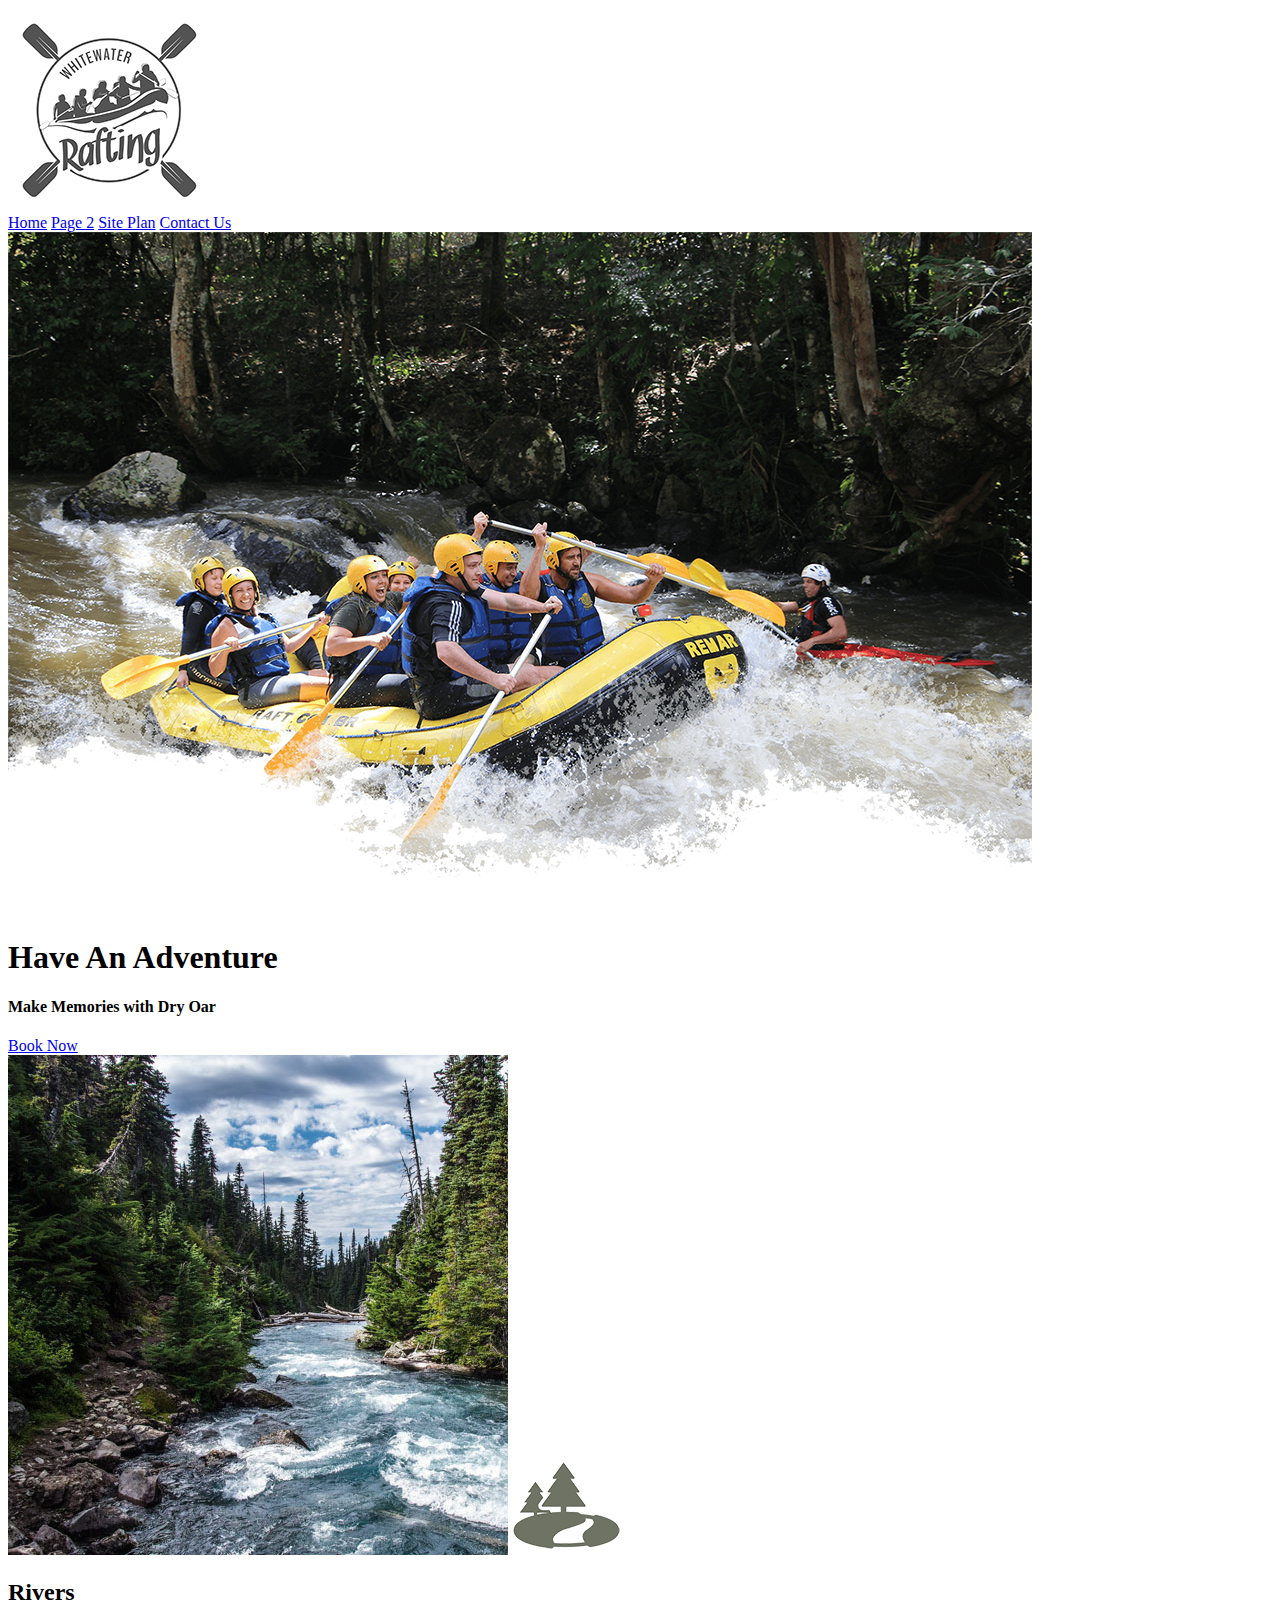
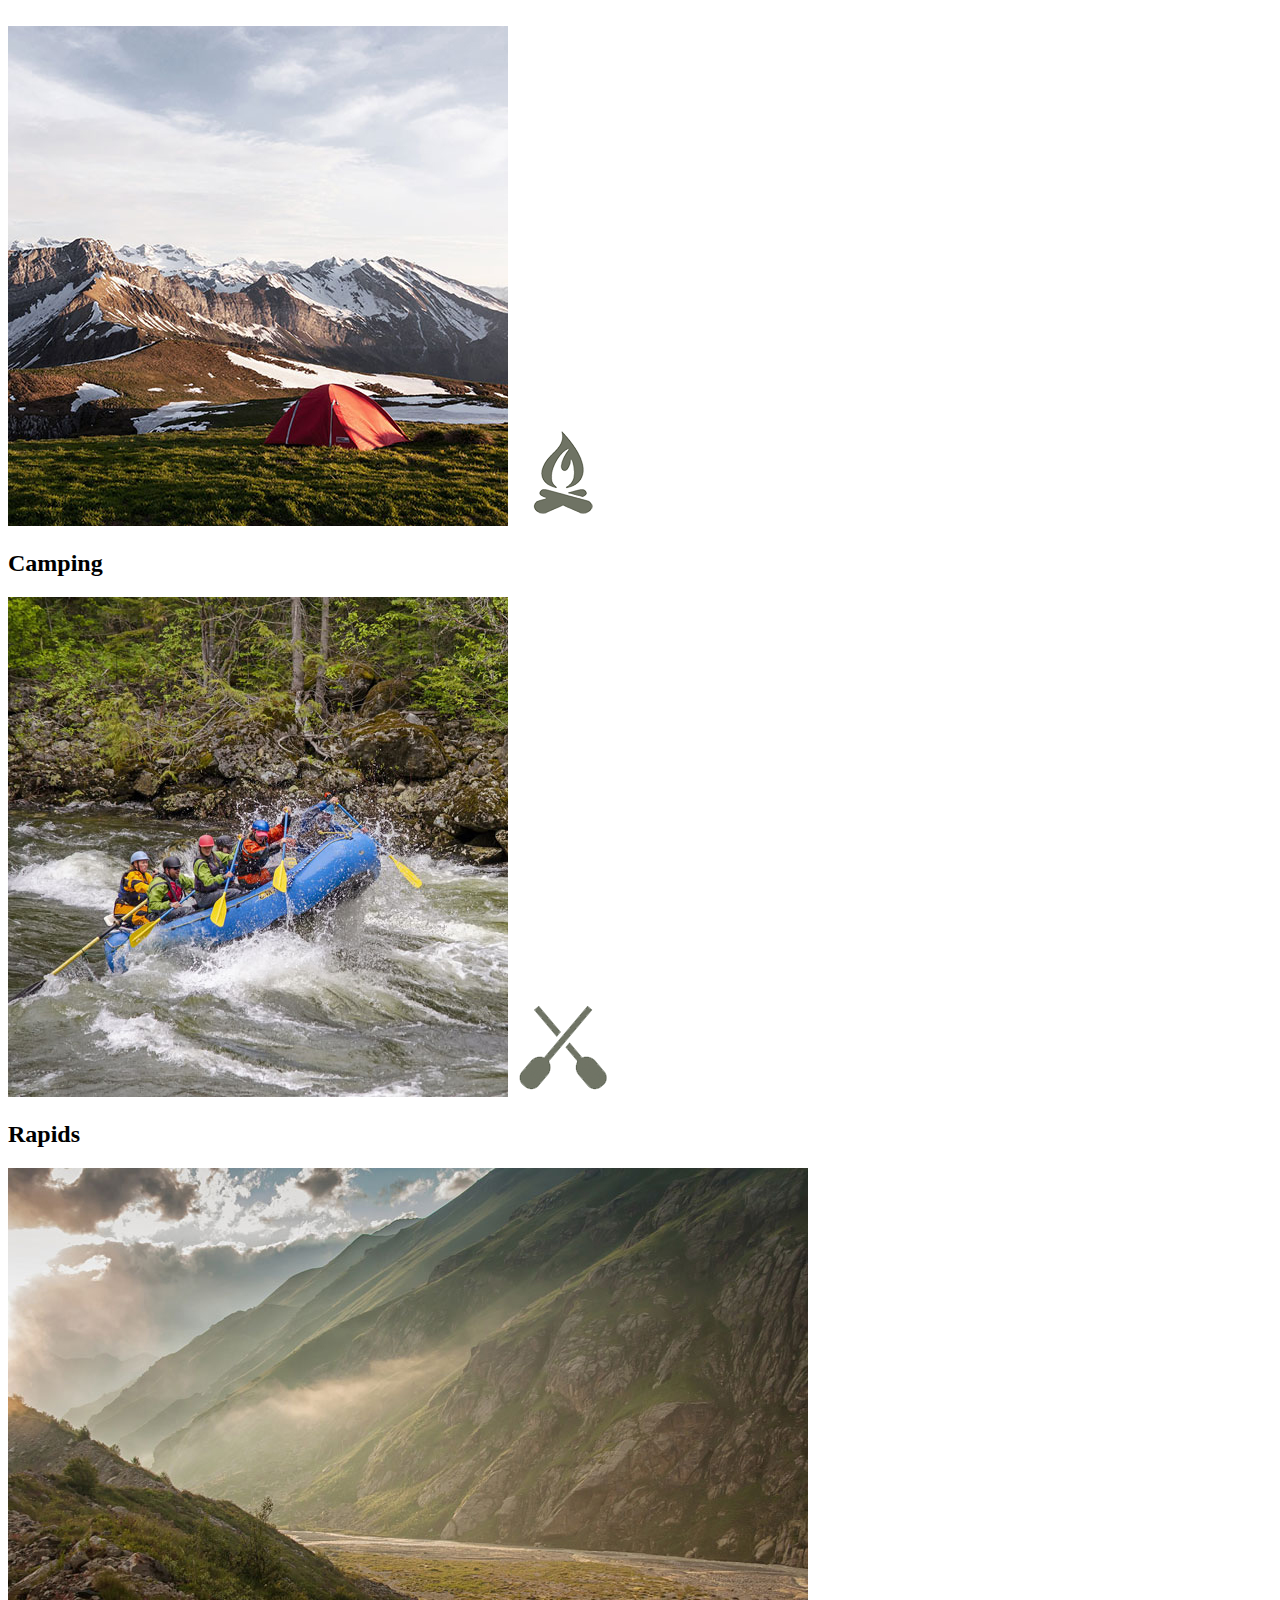
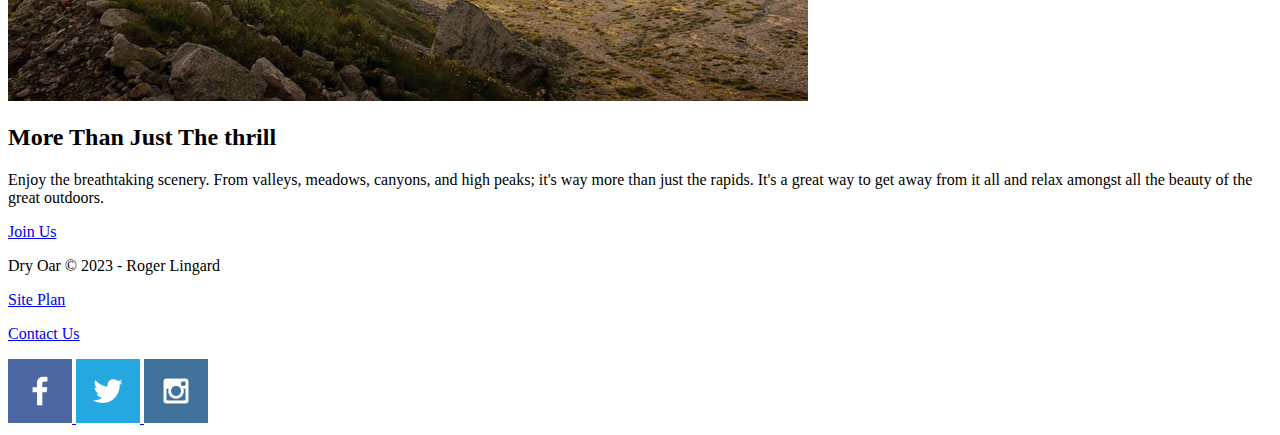
<file: index.html>
<!DOCTYPE html>
<html lang="en">
<head>
    <meta charset="UTF-8">
    <meta name="viewport" content="width=device-width, initial-scale=1.0">
    <title>Whitewater Rafting Vacations | Dry Oar Boating | Home</title>
</head>
<body>
    <header>
        <a id="logo_link" href="index.html">
            <img class="logo" src="images/logo_2.png" alt="Dry Oar Logo">
        </a>
        <nav>
            <a href="index.html">Home</a>
            <a href="#">Page 2</a>
            <a href="site-plan-rafting.html">Site Plan</a>
            <a href="contactus.html">Contact Us </a>
        </nav>
    </header>
    <div id="hero">
        <div id="hero-box">
            <img id="hero-img" src="images/hero.png" alt="People enjoying white water rafting">
        </div>
        <section id="hero-msg">
            <h1 class="home-title">Have An Adventure</h1>
            <h4>Make Memories with Dry Oar </h4>
            <div class="button-box">
                <a class="book" href="contactus.html">Book Now</a>
            </div>
        </section>
    </div>
    <main class="home-grid">
        <section class="rivers-card">
            <img class="card-img" src="images/rivers.jpg" alt="river in forest">
            <img class="icon" src="images/river_icon.png" alt="fire icon">
            <h2>Rivers</h2>
        </section>
        <section class="camping-card">
            <img class="card-img" src="images/camping.jpg" alt="tent in mountains">
            <img class="icon" src="images/fire_icon.png" alt="fire icon">
            <h2>Camping</h2>
        </section>
        <section class="rapids-card">
            <img class="card-img" src="images/rapids.jpg" alt="rafting boat">
            <img class="icon" src="images/oars.png" alt="oars icon">
            <h2>Rapids</h2>
        </section>    
        <img class="mountains" src="images/mountains.jpg" alt="Misty mountains">
        <section class="msg">
            <h2>More Than Just The thrill</h2>
            <p>Enjoy the breathtaking scenery. From valleys, meadows, canyons, and high peaks; it's way more than just the rapids. It's a great way to get away from it all and relax amongst all the beauty of the great outdoors.</p>
            <a class="join" href="rivers.html">Join Us</a>
        </section>
    </main>
    <footer>
        <p>Dry Oar &copy; 2023 - Roger Lingard</p>
        <p><a href="site-plan-rafting.html">Site Plan</a></p>
        <p><a href="contactus.html">Contact Us</a></p>
        <div class="social">
            <a href="https://facebook.com">
                <img src="images/facebook.png" alt="fb icon">
            </a>
            <a href="https://twitter.com">
                <img src="images/twitter.png" alt="twitter icon">
            </a>
            <a href="https://instagram.com">
                <img src="images/instagram.png" alt="instagram icon">
            </a>
        </div>
    </footer>
</body>
</html>
</file>
